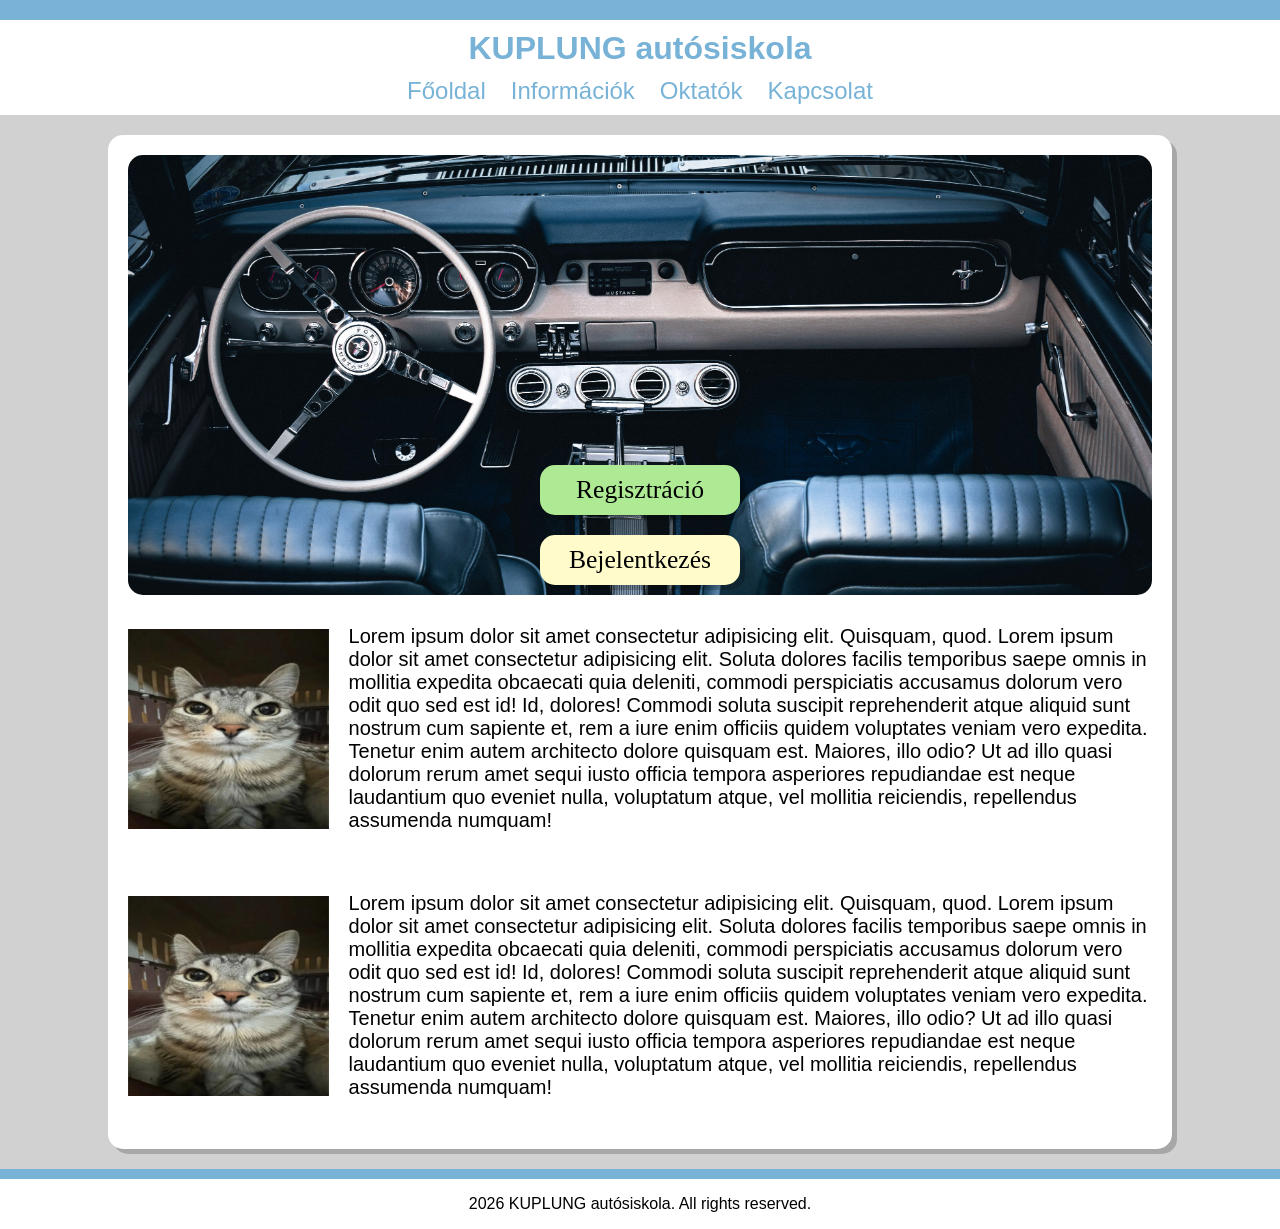
<file: index.html>
<!DOCTYPE html>
<html lang="en">
<head>
    <meta charset="UTF-8">
    <meta name="viewport" content="width=device-width, initial-scale=1.0">
    <title>Document</title>
    <link rel="stylesheet" href="styles.css">
</head>
<body>
    <div class="felso_csik"></div>
    <header>
        <h1>KUPLUNG autósiskola</h1>
        <nav>
            <!-- <a href="index.html"><img src="kepek/2vlogo.png" alt="kis_logo" height="90px"></a> -->
                <a href="index.html">Főoldal</a>
                <a href="informaciok.html">Információk</a>
                <a href="oktatok.html">Oktatók</a>
                <a href="kapcsolat.html">Kapcsolat</a>
        </nav>
    </header>
    <main>
        <!-- <aside>
            <nav>
                <ul>
                    <li><a href="#">Főoldal</a></li>
                    <li><a href="#">Információk</a></li>
                    <li><a href="#">Oktatók</a></li>
                    <li><a href="#">Kapcsolat</a></li>
                </ul>
            </nav>
        </aside> -->
        <section class="arnyek">
            <div id="image-container">
                <button class="arnyek">Regisztráció</button>
                <button class="arnyek">Bejelentkezés</button>
            </div>
            <div>
                <img src="img/cat.png" alt="cat">
                <p>Lorem ipsum dolor sit amet consectetur adipisicing elit. Quisquam, quod. Lorem ipsum dolor sit amet consectetur adipisicing elit. Soluta dolores facilis temporibus saepe omnis in mollitia expedita obcaecati quia deleniti, commodi perspiciatis accusamus dolorum vero odit quo sed est id!
                Id, dolores! Commodi soluta suscipit reprehenderit atque aliquid sunt nostrum cum sapiente et, rem a iure enim officiis quidem voluptates veniam vero expedita. Tenetur enim autem architecto dolore quisquam est.
                Maiores, illo odio? Ut ad illo quasi dolorum rerum amet sequi iusto officia tempora asperiores repudiandae est neque laudantium quo eveniet nulla, voluptatum atque, vel mollitia reiciendis, repellendus assumenda numquam!</p>
            </div>

            <div>
                <img src="img/cat.png" alt="cat">
                <p>Lorem ipsum dolor sit amet consectetur adipisicing elit. Quisquam, quod. Lorem ipsum dolor sit amet consectetur adipisicing elit. Soluta dolores facilis temporibus saepe omnis in mollitia expedita obcaecati quia deleniti, commodi perspiciatis accusamus dolorum vero odit quo sed est id!
                Id, dolores! Commodi soluta suscipit reprehenderit atque aliquid sunt nostrum cum sapiente et, rem a iure enim officiis quidem voluptates veniam vero expedita. Tenetur enim autem architecto dolore quisquam est.
                Maiores, illo odio? Ut ad illo quasi dolorum rerum amet sequi iusto officia tempora asperiores repudiandae est neque laudantium quo eveniet nulla, voluptatum atque, vel mollitia reiciendis, repellendus assumenda numquam!</p>
            </div>
        </section>
    </main>
    <footer>
        <p>2026 KUPLUNG autósiskola. All rights reserved.</p>
    </footer>
</body>
</html>
</file>
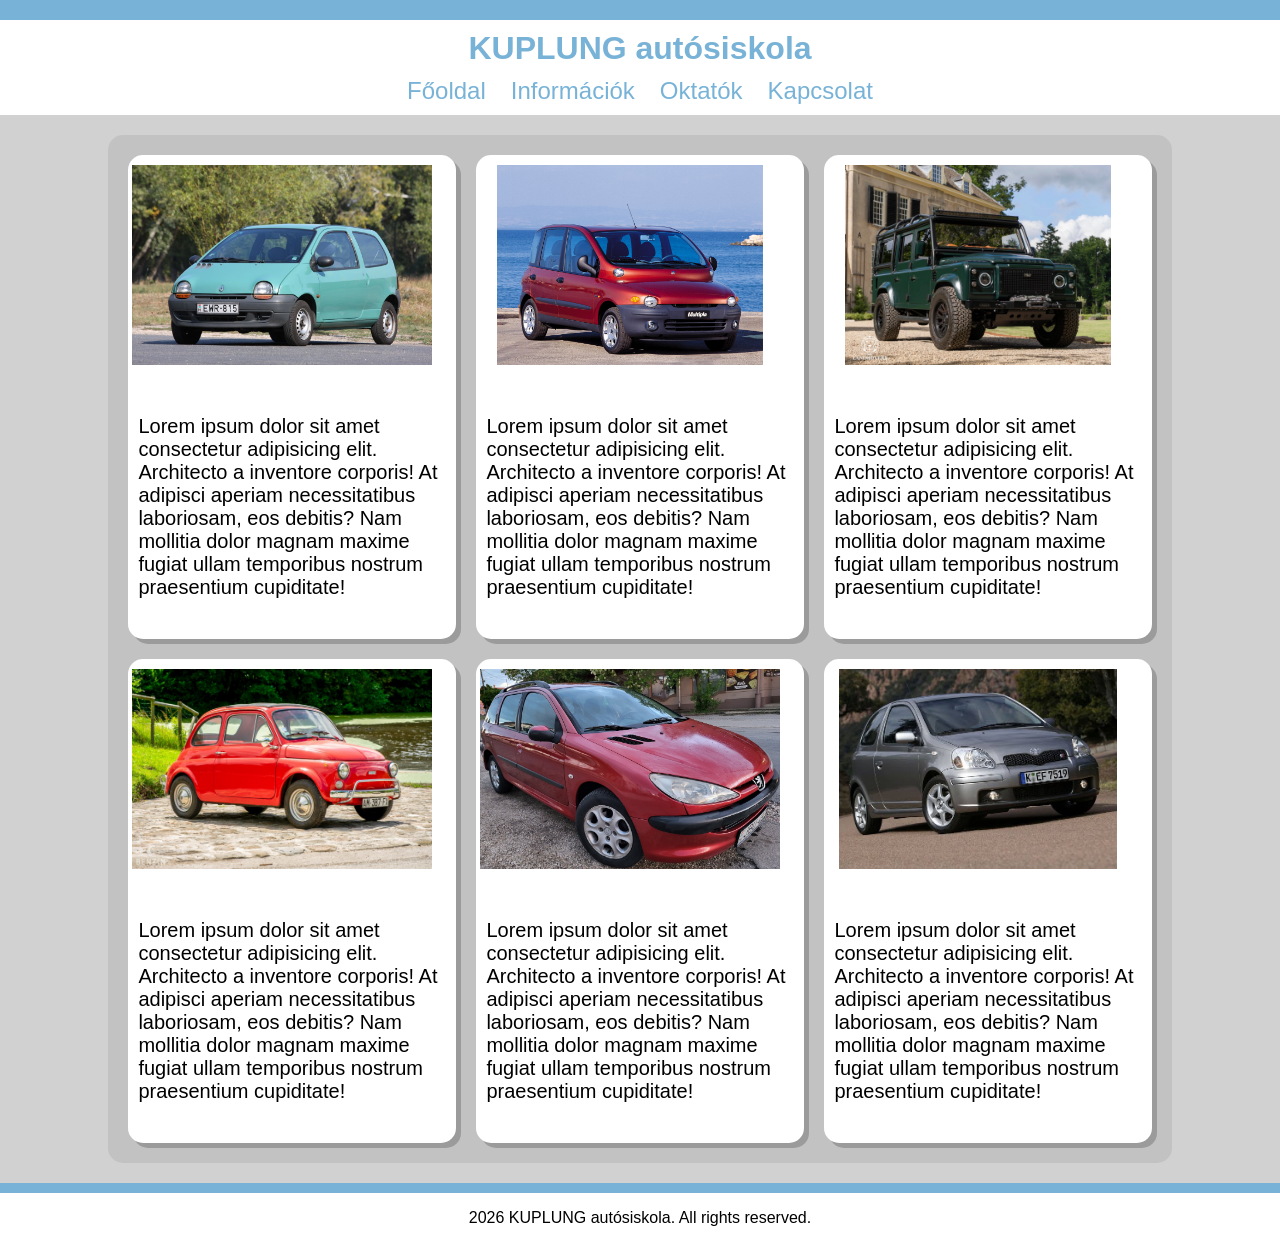
<file: oktatok.html>
<!DOCTYPE html>
<html lang="en">
<head>
    <meta charset="UTF-8">
    <meta name="viewport" content="width=device-width, initial-scale=1.0">
    <title>Document</title>
    <link rel="stylesheet" href="styles.css">
</head>
<body>
    <div class="felso_csik"></div>
    <header>
        <h1>KUPLUNG autósiskola</h1>
        <nav>
            <!-- <a href="index.html"><img src="kepek/2vlogo.png" alt="kis_logo" height="90px"></a> -->
                <a href="index.html">Főoldal</a>
                <a href="informaciok.html">Információk</a>
                <a href="oktatok.html">Oktatók</a>
                <a href="kapcsolat.html">Kapcsolat</a>
        </nav>
    </header>
    <main>
        <section id="kartyak">
            <div id="kartya" class="arnyek">
                <img src="img/Twingo.jpg" alt="twingo">
                <div id="szaggatott_vonal"></div>
                <div><p>Lorem ipsum dolor sit amet consectetur adipisicing elit. Architecto a inventore corporis! At adipisci aperiam necessitatibus laboriosam, eos debitis? Nam mollitia dolor magnam maxime fugiat ullam temporibus nostrum praesentium cupiditate!</p></div>
            </div>
            <div id="kartya" class="arnyek">
                <img src="img/Fiat.jpg" alt="fiat">
                <div id="szaggatott_vonal"></div>
                <div><p>Lorem ipsum dolor sit amet consectetur adipisicing elit. Architecto a inventore corporis! At adipisci aperiam necessitatibus laboriosam, eos debitis? Nam mollitia dolor magnam maxime fugiat ullam temporibus nostrum praesentium cupiditate!</p></div>
            </div>
            <div id="kartya" class="arnyek">
                <img src="img/Landrover.jpg" alt="landrover">
                <div id="szaggatott_vonal"></div>
                <div><p>Lorem ipsum dolor sit amet consectetur adipisicing elit. Architecto a inventore corporis! At adipisci aperiam necessitatibus laboriosam, eos debitis? Nam mollitia dolor magnam maxime fugiat ullam temporibus nostrum praesentium cupiditate!</p></div>
            </div>
            <div id="kartya" class="arnyek">
                <img src="img/Fiat500.jpg" alt="fiat500">
                <div id="szaggatott_vonal"></div>
                <div><p>Lorem ipsum dolor sit amet consectetur adipisicing elit. Architecto a inventore corporis! At adipisci aperiam necessitatibus laboriosam, eos debitis? Nam mollitia dolor magnam maxime fugiat ullam temporibus nostrum praesentium cupiditate!</p></div>
            </div>
            <div id="kartya" class="arnyek">
                <img src="img/Peugeot.jpg" alt="peugeot">
                <div id="szaggatott_vonal"></div>
                <div><p>Lorem ipsum dolor sit amet consectetur adipisicing elit. Architecto a inventore corporis! At adipisci aperiam necessitatibus laboriosam, eos debitis? Nam mollitia dolor magnam maxime fugiat ullam temporibus nostrum praesentium cupiditate!</p></div>
            </div>
            <div id="kartya" class="arnyek">
                <img src="img/Yaris.jpg" alt="yaris">
                <div id="szaggatott_vonal"></div>
                <div><p>Lorem ipsum dolor sit amet consectetur adipisicing elit. Architecto a inventore corporis! At adipisci aperiam necessitatibus laboriosam, eos debitis? Nam mollitia dolor magnam maxime fugiat ullam temporibus nostrum praesentium cupiditate!</p></div>
            </div>
        </section>
    </main>
    <footer>
        <p>2026 KUPLUNG autósiskola. All rights reserved.</p>
    </footer>
</body>
</html>
</file>
<file: styles.css>
html{
    box-sizing: border-box;
}

body{
    margin: 0;
    padding: 0;
    font-family: 'Lucida Sans', 'Lucida Sans Regular', 'Lucida Grande', 'Lucida Sans Unicode', Geneva, Verdana, sans-serif;
    display: flex;
    flex-direction: column;
    font-size: 16px;
}

.arnyek{
    box-shadow: 5px 5px rgba(0, 0, 0, 0.2);
}

main{
    display: flex;
    flex-direction: column;
    background-color: rgba(188, 187, 187, 0.672);
}

.felso_csik{
    height: 20px;
    background-color: #78b3d7;
    width: 100%;
}

header {
    background-color: white;
    text-align: center;
    padding: 10px;
}

header>h1{
    color: #78b3d7;
    margin: 0;
    margin-bottom: 10px;
}

/* aside{
    background-color: #AACCD6;
    width: 20%;
    display: flex;
    flex-direction: column;
    gap: 100px;
} */

nav{
    display: flex;
    flex-direction: row;
    text-align: center;
    justify-content: center;
    gap: 25px;
}

nav>a{
    text-decoration: none;
    color: #78b3d7;
    font-size: 1.5rem;
}

nav>a:hover{
    color: #2459aa;
}

main>section{
    background-color: white;
    border-radius: 15px;
    height: 100%;
    width: 80%;
    padding: 20px;
    font-size: 1.25rem;
    margin: 20px auto;
}

#image-container{
    width: 100%;
    height: 420px;
    background-image: url('img/car3.jpg');
    background-size: cover;
    background-position: center;
    display: flex;
    flex-direction: column;
    justify-content: end;
    gap: 20px;
    border-radius: 15px;
}

#image-container>button{
    width: 200px;
    height: 50px;
    font-size: 1.6rem;
    color: white;
    border: none;
    cursor: pointer;
    border-radius: 15px;
    font-family: Cambria, Cochin, Georgia, Times, 'Times New Roman', serif;
}

#image-container>button:first-child{
    background-color: #AEEA94;
    color: black;
}

#image-container>button:nth-child(2){
    background-color: #FFFBCA;
    color: black;
}

#image-container>button:hover{
    background-color: silver;
    color: white;
}

main>section>div>img{
    height: 200px;
    margin-right: 20px;
}

main>section div{
    display: flex;
    flex-direction: row;
    align-items: center;
    padding: 10px 0px;
}

footer{
    background-color: white;
    text-align: center;
    border-top: 10px solid #78b3d7;
}

#kartyak{
    display: flex;
    flex-wrap: wrap;
    flex-direction: row;
    justify-content: space-around;
    gap: 20px;
    background-color: rgba(188, 187, 187, 0.672);
}

#kartya{
    display: flex;
    flex-direction: column;
    width: 30%;
    height: 80%;
    border-radius: 15px;
    background-color: white;
    padding: 10px;
}

#szagatott_vonal{
    width: 80%;
    border-top: 2px grey dashed;
}
</file>
